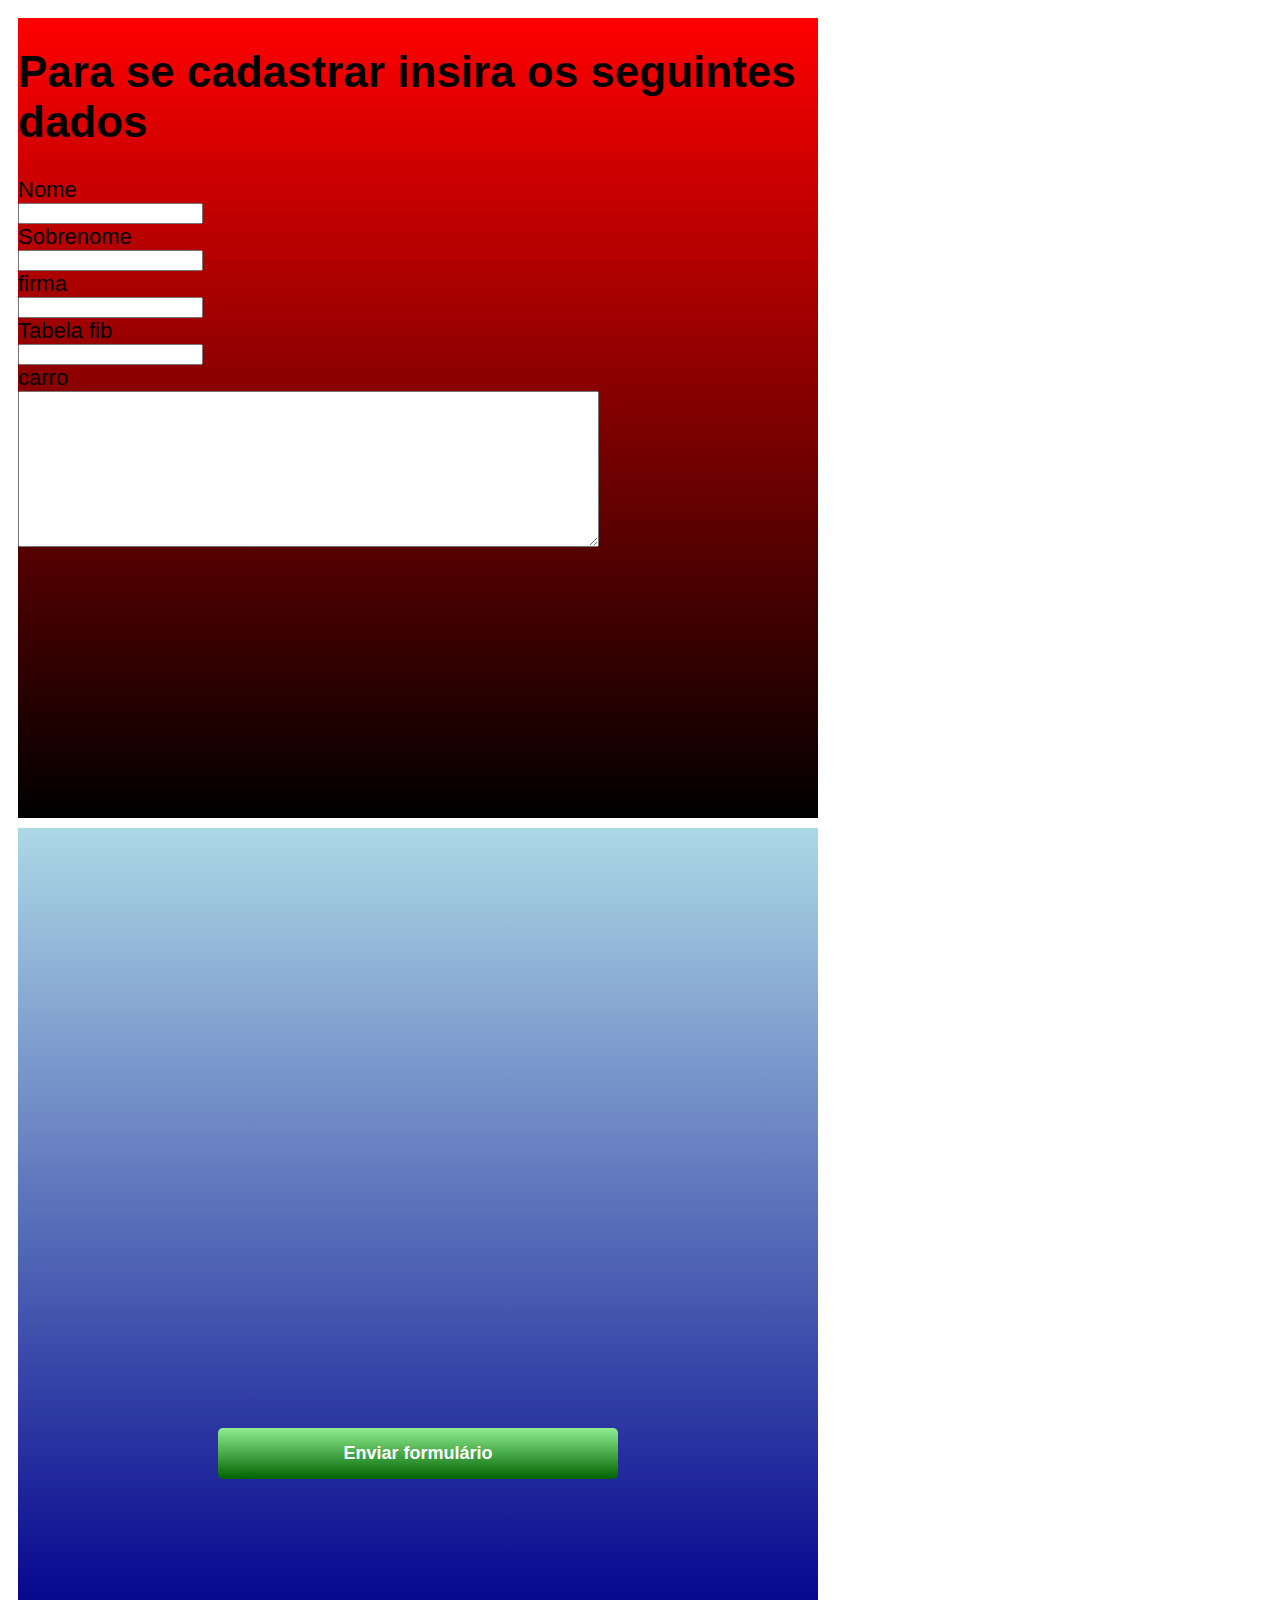
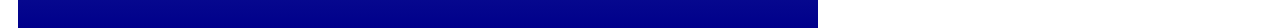
<file: index.html>
<!DOCTYPE html>
<html lang="en" dir="ltr">
  <head>
    <meta charset="utf-8">
    <link rel="stylesheet" href="html.css">
    <title>atividade gradient</title>
  </head>
  <body>

<div id="menu">
  <h1>Para se cadastrar insira os seguintes dados</h1>


    <main>

      <form>
        <label for="nome"> Nome</label>
        <input type="text" id="nome" class="input-padrao" required>

        <label for="sobrenome"> Sobrenome </label>
        <input type="text" id="sobrenome" class="input-padrao" required>

        <label for="email">firma </label>
        <input type="email" id="email" class="input-padrao" required>

        <label for="telefone"> Tabela fib </label>
        <input type="tel" id="telefone" class="input-padrao" required>

        <label for="mensagem"> carro </label>
        <textarea cols="70" rows="10" id="mensagem" class="input-padrao" required></textarea>

     </form>
</div>



<div id="principal">
   <center><input type="submit" value="Enviar formulário" class="enviar">

</div>



  </body>
</html>
</file>
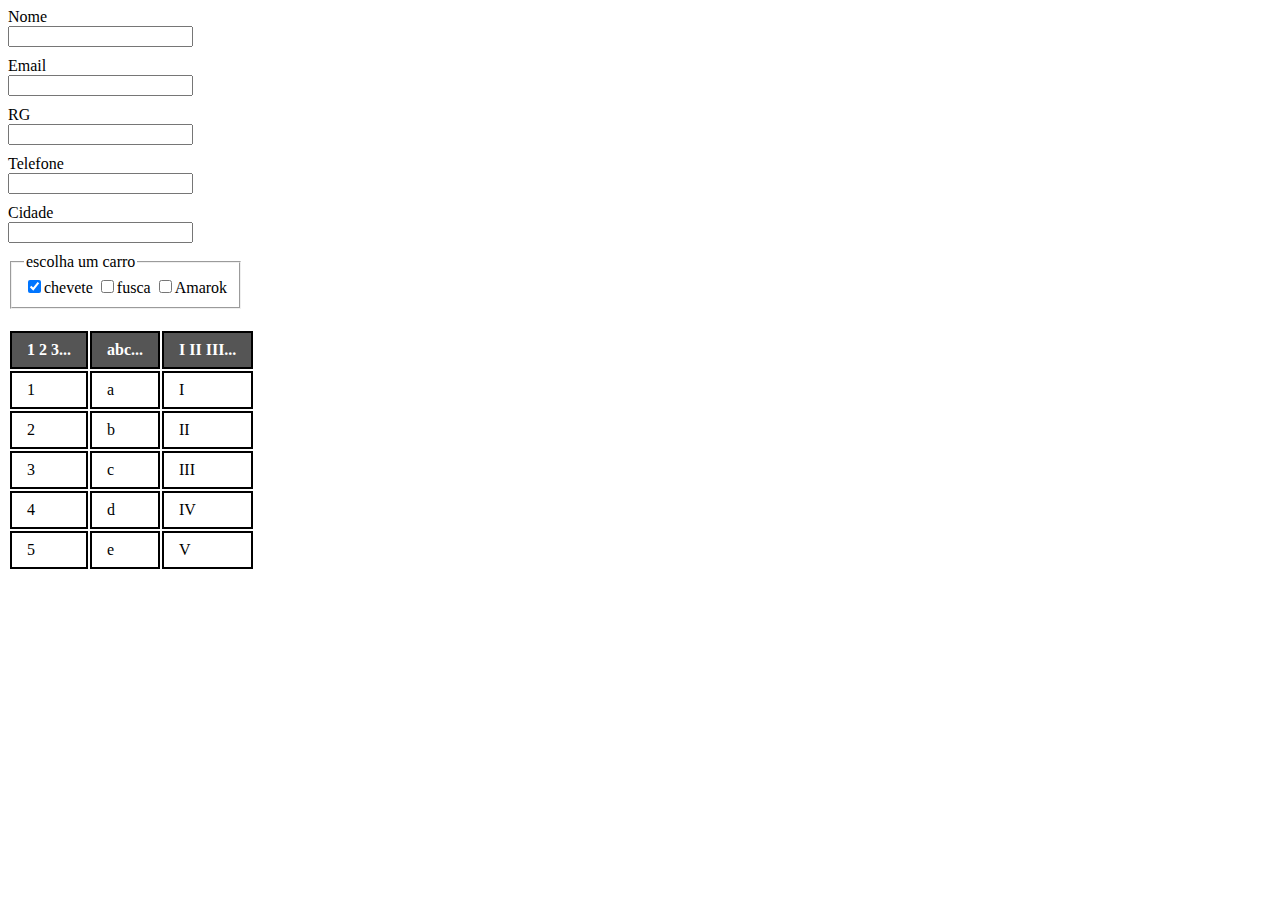
<file: pagina.html>
<!DOCTYPE html>
<html>
<head>
	<title>ATIVIDADE</title>
	<link rel="stylesheet" type="text/css" href="aula.css">
</head>
<body>

	<label for="nome">Nome</label>
	<input type="text" class="input" id="labelnome" name="Nome">

	<label for="Email">Email</label>
	<input type="Email" class="input" id="labelemail" name="Email">

	<label for="RG">RG</label>
	<input type="number" class="input" id="labelRG" name="RG">

	<label for="Telefone">Telefone</label>
	<input type="number" class="input" id="labeltelefone" name="Telefone">

	<label for="Cidade">Cidade</label>
	<input type="text" class="input" id="labelCidade" name="Cidade">


	<fieldset>
		<legend>escolha um carro</legend>
		<label for="radio-email"><input type="checkbox" name="contato" value="email" id="radio-email" checked>chevete</label>

		<label for="radio-telefone"><input type="checkbox" name="contato" value="telefone" id="radio-telefone">fusca</label>


		<label for="radio-whatsapp"><input type="checkbox" name="cantato" value="whatsapp" id="radio-whatsapp" >Amarok</label>
	</fieldset>



	<table>
        	<thead>
        		<tr>
        			<th>1 2 3...</th>
        			<th>abc...</th>
        			<th>I II III...</th>
        		</tr>
        	</thead>
        	<tbody>
        		<tr>
        			<td>1</td>
        			<td>a</td>
        			<td>I</td>
        		</tr>
        		<tr>
        			<td>2</td>
        			<td>b</td>
        			<td>II</td>
        		</tr>
        		<tr>
        			<td>3</td>
        			<td>c</td>
        			<td>III</td>
        		</tr>
        		<tr>
        			<td>4</td>
        			<td>d</td>
        			<td>IV</td>
        		</tr>
        		<tr>
        			<td>5</td>
        			<td>e</td>
        			<td>V</td>
        		</tr>
        	</tbody>

        </table>


</body>
</html>
</file>
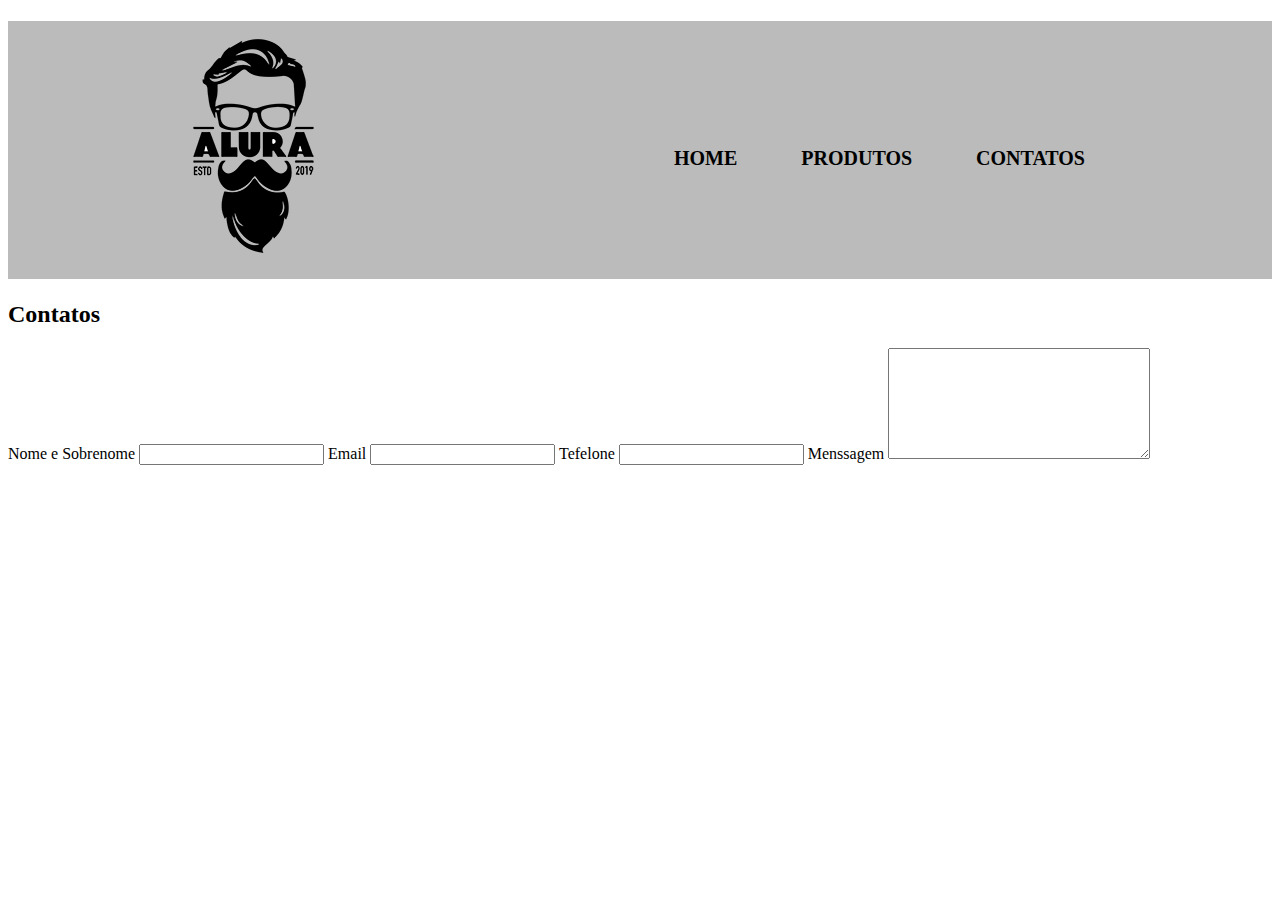
<file: pagina2.html>
<!DOCTYPE html>
<html lang="en">
<head>
	<meta charset="UTF-8">
	<meta name="viewport" content="width=device-width, initial-scale=1.0">
	<title>Contato-Barbearia Alura</title>
	<link rel="stylesheet" type="text/css" href="style.css"
	

</head>	
<body>
	<header>

	 <div class="caixa">
	<h1> 	<img src="logoalura.jpg" alt="logo da babearia Alura"></h1>
 
   <nav>
   	  <ul> 
   	  	<li> <a href="pegina.html">Home</a><li>
   	    <li> <a href="pegina3.html">Produtos</a><li>
   	    <li> <a href="pegina2.html">Contatos</a><li>
   	  </ul>
   	 </nav>

   	  </div>
   	 </header>

   	 <main>
   	 	<h2>Contatos</h2>

   	 	<form>
   	 		
   	 		<label fpr="nomesobrenome">Nome e Sobrenome</label>
   	 		<input type="text" id="nomesobrenome" class="input-padrao" required="">
   	 


   	 		<label fpr="email">Email</label>
   	 		<input type="text" id="email" class="input-padrao" required="">
   	 	


        	<label fpr="telefone">Tefelone</label>
   	 		<input type="text" id="telefone" class="input-padrao" required="">
   	 	
            <label for="manssagem">Menssagem</label>
            <textarea cols="30" rows="7" id="menssagem" class="input-padrao" required="">
            </textarea>
       

      </form>
  </main>

</body>
</html>
</file>
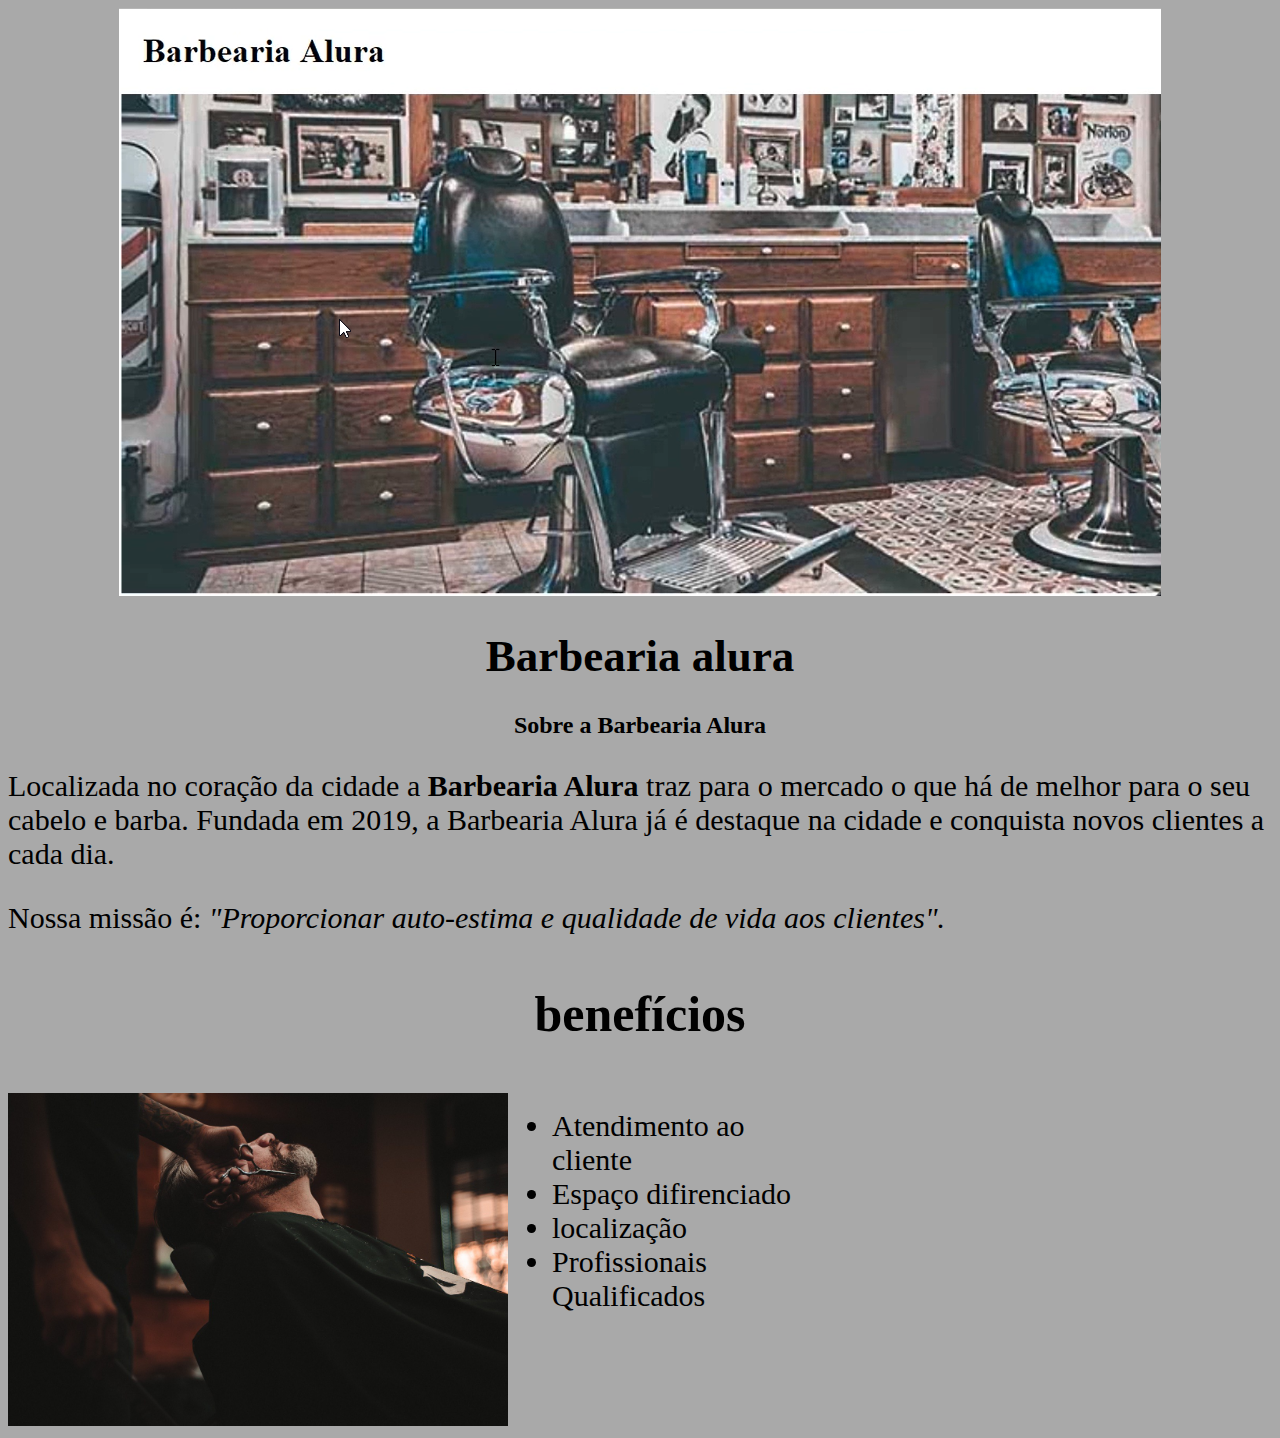
<file: aklmsdvsklçbd/aulahtml2ano-main/pagina.html>
<!DOCTYPE html>
<html>
<head>
	<title>Barbearia alura</title>
	<link rel="stylesheet" type="text/css" href="teste.css">
</head>
<body>

	<center> <img src="barbearia.jpg" id="barbearia"></center>

    <div class="principal">

    <h1 class="titulo-principal"> Barbearia alura</h1>
   
	<center> <h2 class="tilulo2"> Sobre a Barbearia Alura</h2> </center>

	<p id="missao"> Localizada no coração da cidade a <strong>Barbearia Alura</strong>
	traz para o mercado o que há de melhor para o seu
	cabelo e barba. Fundada em 2019, a Barbearia Alura
	já é destaque na cidade  e conquista novos clientes 
	a cada dia. </p> 

	<p id="missao2">  Nossa missão é: <em>"Proporcionar auto-estima e qualidade de vida aos clientes".</em> </p>

    </div>
    
    <div class="beneficios">
    <center>	<h3 class="titulo3"> benefícios</h3> </center>
    <img src="beneficios.jpg" class="baneficios2" width="500">
    
    	<ul>
    		<li class="itens">Atendimento ao cliente</li>
    		<li class="itens"> Espaço difirenciado</li>
    		<li class="itens">localização</li>
    		<li class="itens">Profissionais Qualificados</li>
    	</ul>
     </div>
</body>
</html>
</file>
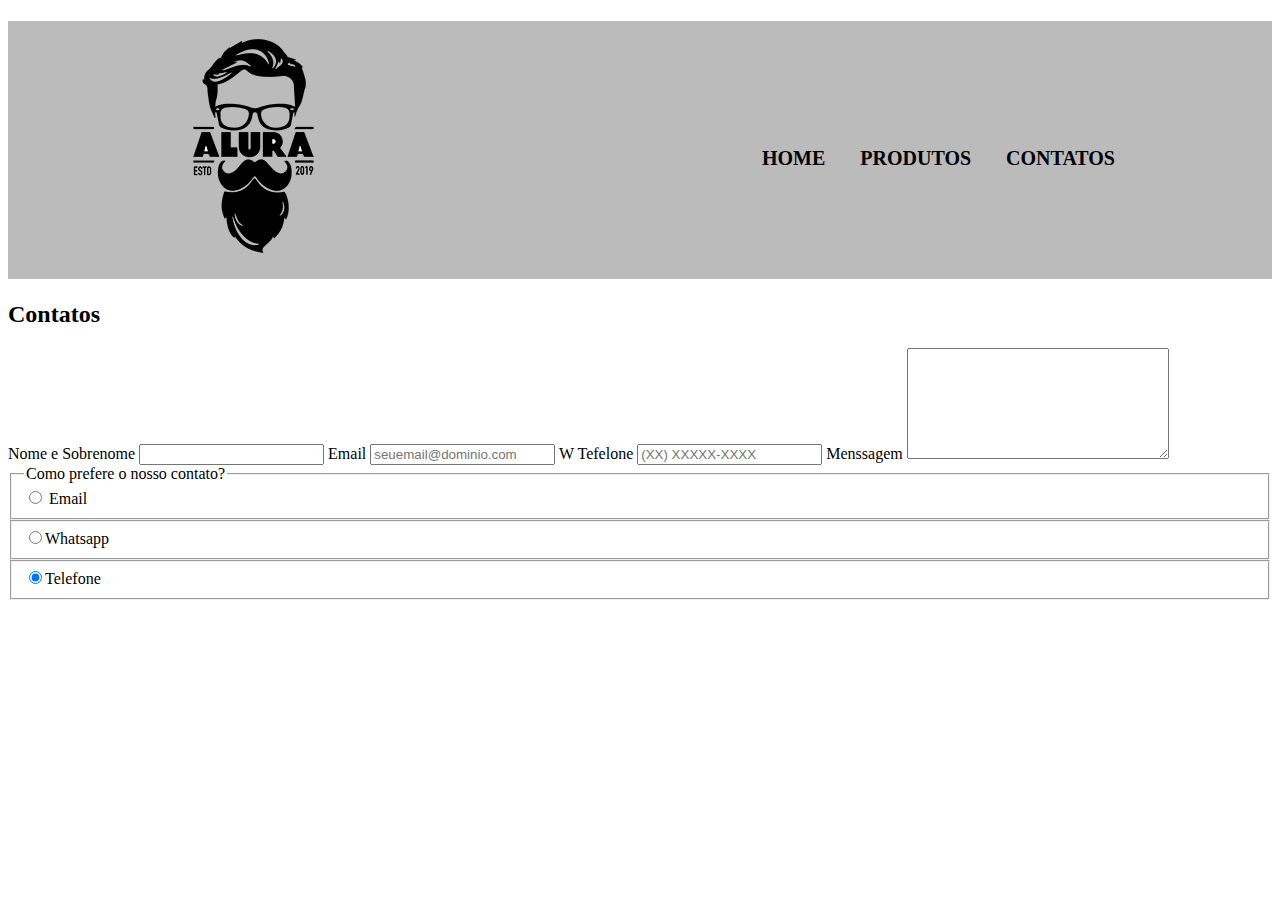
<file: aklmsdvsklçbd/aulahtml2ano-main/pagina2.html>
<!DOCTYPE html>
<html lang="en">
<head>
	<meta charset="UTF-8">
	<meta name="viewport" content="width=device-width, initial-scale=1.0">
	<title>Contato-Barbearia Alura</title>
	<link rel="stylesheet" type="text/css" href="style.css"
	

</head>	
<body>
	<header>
<div class="caixa">
         <h1>  <img src="logoalura.jpg" alt="logo da babearia Alura"></h1>
        <nav>
          <ul>
            <li> <a href="pagina.html"> Home </a></li>
            <li> <a href="produtos.html"> Produtos </a></li>
            <li> <a href="para2.html"> Contatos </a></li>
          </ul>
        </nav>
      </div>

   	 </header>

   	 <main>
   	 	<h2>Contatos</h2>

   	 	<form>
   	 		
   	 		<label fpr="nomesobrenome">Nome e Sobrenome</label>
   	 		<input type="text" id="nomesobrenome" class="input-padrao" required="">
   	 


   	 		<label fpr="email">Email</label>
   	 		<input type="text" id="email" class="input-padrao" required placeholder="seuemail@dominio.com">
         
   	 	   

W
        	<label fpr="telefone">Tefelone</label>
   	 	<input type="text" id="telefone" class="input-padrao" required placeholder="(XX) XXXXX-XXXX">
   	 	
            <label for="manssagem">Menssagem</label>
            <textarea cols="30" rows="7" id="menssagem" class="input-padrao" required="">
            </textarea>
            
            <fieldset>
               <legend>Como prefere o nosso contato?</legend>
               <label for="radio-email"><input type="radio"
               name="contato" value="email" id="radio-email">
            Email </label>
         </fieldset>

         <fieldset>
         <label for="radio-whatsapp"><input type="radio" 
         name="contato" value="whatsapp" id="radio-whatsapp" checked>Whatsapp</label>
         </fieldset>
         <fieldset>
         <label for="radio-Telefone"><input type="radio" 
         name="contato" value="Tefelone" id="radio-Telefone" checked>Telefone</label>
         </fieldset>
   
      </form> 
  </main>

</body>
</html>
</file>
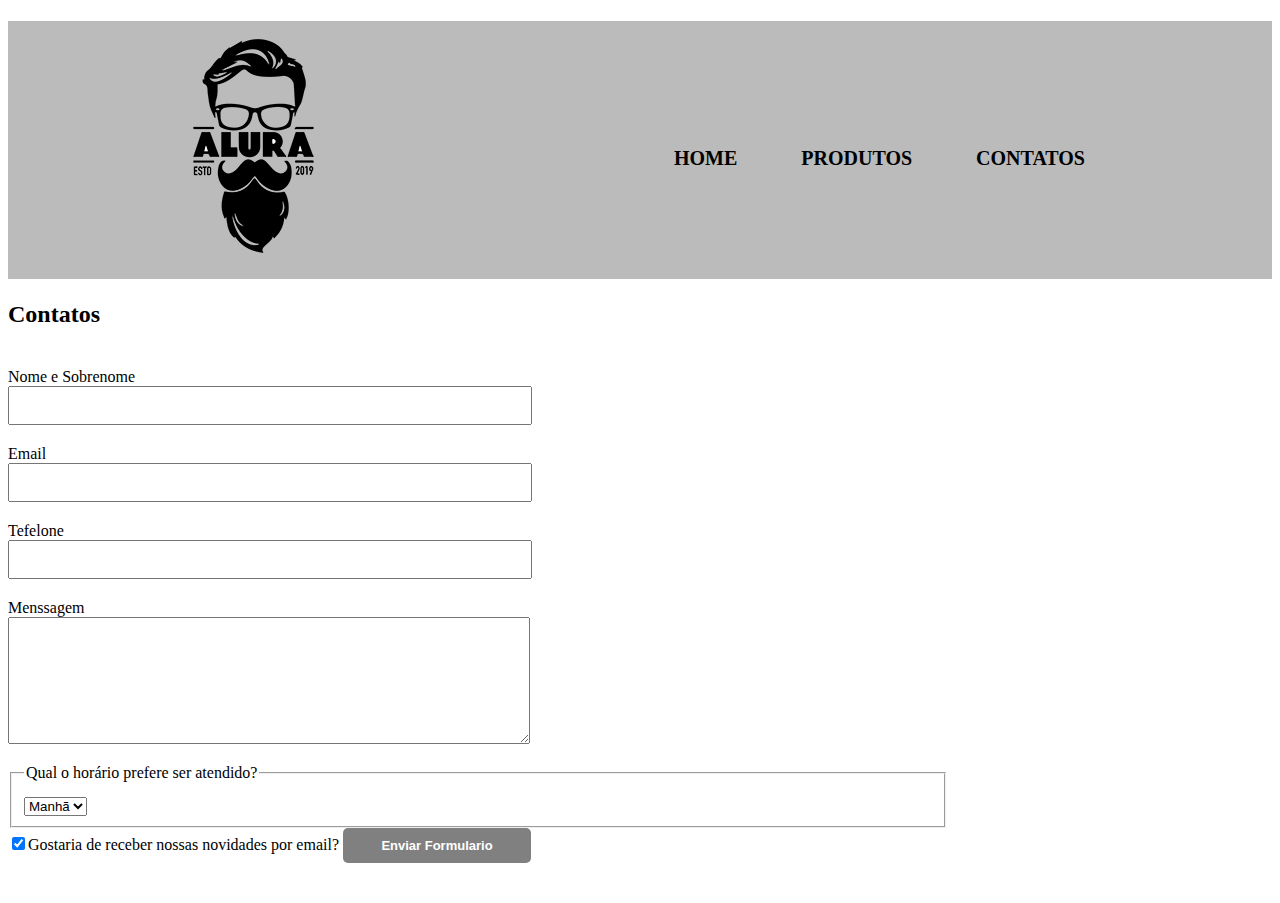
<file: aulahtml2ano-main/aulahtml2ano-main/pagina2.html>
<!DOCTYPE html>
<html lang="en">
<head>
	<meta charset="UTF-8">
	<meta name="viewport" content="width=device-width, initial-scale=1.0">
	<title>Contato-Barbearia Alura</title>
	<link rel="stylesheet" type="text/css" href="style.css"
	

</head>	
<body>
	<header>

	 <div class="caixa">
	<h1> 	<img src="logoalura.jpg" alt="logo da babearia Alura"></h1>
 
   <nav>
   	  <ul> 
   	  	<li> <a href="pegina.html">Home</a><li>
   	    <li> <a href="pegina3.html">Produtos</a><li>
   	    <li> <a href="pegina2.html">Contatos</a><li>
   	  </ul>
   	 </nav>

   	  </div>
   	 </header>

   	 <main>
   	 	<h2>Contatos</h2>

   	 	<form>
   	 		
   	 		<label fpr="nomesobrenome">Nome e Sobrenome</label>
   	 		<input type="text" id="nomesobrenome" class="input-padrao" required="">
   	 


   	 		<label fpr="email">Email</label>
   	 		<input type="text" id="email" class="input-padrao" required="">
   	 	


         	<label fpr="telefone">Tefelone</label>
   	 		<input type="text" id="telefone" class="input-padrao" required="">
   	 	
            <label for="manssagem">Menssagem</label>
            <textarea cols="30" rows="7" id="menssagem" class="input-padrao" required="">
            </textarea>

       <div class="caixa2">

           <fieldset>
              <legend>Qual o horário prefere ser atendido?</legend>
              <select>
                 <option>Manhã</option>
                 <option>Tarde</option>
                 <option>Noite</option>             
         </div> 
              </select>
           </fieldset>

           <label class="checkbox"><input type="checkbox" checked>Gostaria de receber nossas novidades por email?</label>
           <input type="submit" value="Enviar Formulario" class="enviar">
      </form>
  </main>

</body>
</html>
</file>
<file: html.css>
{
	margin: 0;
	padding: 0;
}
		body{
			font-family: Arial,Helvetica,sans-serif;
			font-size: 22px;

		}
		#menu{
			height: 800px;
			width: 800px;
			background:linear-gradient(red ,black);
			float: left;
			margin-left: 10px;
			margin-top: 10px;
			display: inline-block;

		}
    #nome{
	display: list-item;
	vertical-align: top;
}
#sobrenome{
	display: list-item;
	vertical-align: top;
}
#email{
	display: list-item;
	vertical-align: top;
}
#telefone{
	display: list-item;
	vertical-align: top;
}
#mensagem{
	display: list-item;
	vertical-align: top;
}
		#principal{
			height: 800px;
			width: 800px;
			background:linear-gradient(lightblue, darkblue);
			float: left;
			margin-top: 10px;
			margin-left: 10px;
            display: inline-block;
		}
.enviar{

  margin-top: 600px;
	width: 400px;
	padding: 15px 0;
	background: linear-gradient(lightgreen,darkgreen);
	color: white;
	font-weight: bold;
	font-size: 18px;
	border: none;
	border-radius: 5px;
	transition: 1s all;
	cursor: pointer;

}
.enviar:hover {
	background: linear-gradient(lightgreen,darkgreen);
	transform: scale(1.2);
}
</file>
<file: aula.css>
.input{
	display: block;
	vertical-align: top;
	margin: 0 0 10px;
}

fieldset{
	display: inline-block;
	vertical-align: 
}
table{
	margin: 20px 0 40px;
}

thead{
	background: #555555;
	color: white;
	font-weight: bold;

}

td, th{
	border: 2px solid #000000;
	padding: 8px 15px;
}
</file>
<file: style.css>
header{  
	background: #BBBBBB;
}


.caixa{
	position: relative;
	width: 950px;
	margin:  0 auto;

}
nav{  
   position: absolute;
   top: 110px;
   right: 0;

}
nav li{  
	display: inline;
	margin: 0 0 0 30px;

} 
nav a{
    text-transform: uppercase;
    color: #000000;
    font-weight: bold;
    font-size: 20px;
    text-decoration: none;
}
</file>
<file: aklmsdvsklçbd/aulahtml2ano-main/teste.css>
body{
	background: #A9A9A9;
}

.titulo-principal{
	text-align: center;
	font-size: 45px;
    color:
}
.titulo2{
	text-align: center;
	font-size: 45px;
    color: #000000;
}
#missao{
	font-size: 30px; 
	color: #000000;
	
 }
#missao2{  
	font-size: 30px;
	color: #000000;

}
.titulo3{
	font-size: 50px;
	color: #000000;
}

.itens{  
	font-size: 30px;
	color: #000000;
	
}
ul{  
	display: inline-block;
	vertical-align: top;
	width: 20%;
	margin-right: 15%;
}
.beneficios2{  
	width: 30%;
}
</file>
<file: aklmsdvsklçbd/aulahtml2ano-main/style.css>
header{  
	background: #BBBBBB;
}


.caixa{
	position: relative;
	width: 950px;
	margin:  0 auto;

}
nav{  
   position: absolute;
   top: 110px;
   right: 0;

}
nav li{  
	display: inline;
	margin: 0 0 0 30px;

} 
nav a{
    text-transform: uppercase;
    color: #000000;
    font-weight: bold;
    font-size: 20px;
    text-decoration: none;
}	

.checkbox 

}
</file>
<file: aulahtml2ano-main/aulahtml2ano-main/style.css>
header{  
	background: #BBBBBB;
}


.caixa{
	position: relative;
	width: 950px;
	margin:  0 auto;

}
nav{  
   position: absolute;
   top: 110px;
   right: 0;

}
nav li{  
	display: inline;
	margin: 0 0 0 30px;

} 
nav a{
    text-transform: uppercase;
    color: #000000;
    font-weight: bold;
    font-size: 20px;
    text-decoration: none;
}

form {  
  margin: 40px 0;
}

main {
  width: 940px;
  margin: 0;
}   
form label, form legend {  
    display: block
    font-size: 13px;
    margin: 0 0 10px;
}
.input-padrao{ 
    display: block;  
    margin: 0 0 20px;
    padding: 10px 25px;
    width: 50%;
} 

.checkbox {
  margin: 20px 0;
}
.enviar {
  width: 20%;
  padding: 10px 0;
  background: gray;
  color: white;
  font-size: 13px;
  font-weight: bold;
  border: none;
  border-radius: 5px;
  transition: 1s all;
  cursor: pointer;
}


.enviar:hover { 
    background: darkgray;
    transform: scale(1.0);
}
</file>
